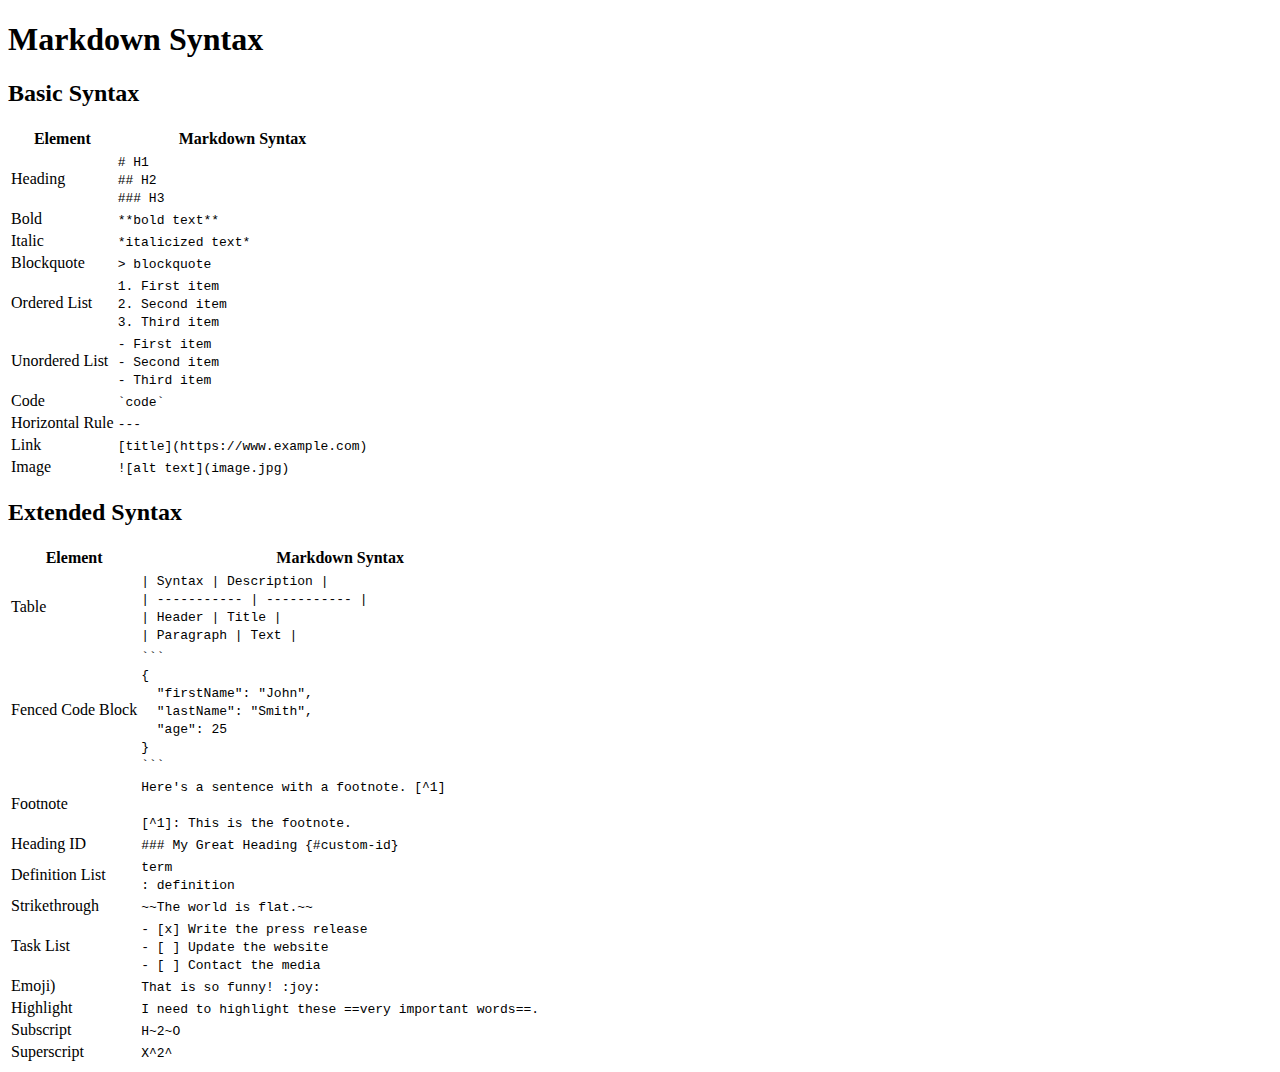
<file: ex00/d05/ex00/templates/ex00/index.html>
<!DOCTYPE html>
<html lang="en">
<head>
	<meta charset="UTF-8">
	<meta http-equiv="X-UA-Compatible" content="IE=edge">
	<meta name="viewport" content="width=device-width, initial-scale=1.0">
	<title>Ex00: Markdown Cheatsheet.</title>
	<link href="https://cdn.jsdelivr.net/npm/bootstrap@5.2.0-beta1/dist/css/bootstrap.min.css" rel="stylesheet" integrity="sha384-0evHe/X+R7YkIZDRvuzKMRqM+OrBnVFBL6DOitfPri4tjfHxaWutUpFmBp4vmVor" crossorigin="anonymous">
</head>
<body>

	<div class="container">
		<h1 class="text-center">Markdown Syntax</h1>
		<h2 id="basic-syntax">Basic Syntax</h2>

		<table class="table table-bordered">
		<thead class="thead-light">
			<tr>
			<th>Element</th>
			<th>Markdown Syntax</th>
			</tr>
		</thead>
		<tbody>
			<tr>
			<td>Heading</td>
			<td><code># H1<br />
				## H2<br />
				### H3</code></td>
			</tr>
			<tr>
			<td>Bold</td>
			<td><code>**bold text**</code></td>
			</tr>
			<tr>
			<td>Italic</td>
			<td><code>*italicized text*</code></td>
			</tr>
			<tr>
			<td>Blockquote</td>
			<td><code>&gt; blockquote</code></td>
			</tr>
			<tr>
			<td>Ordered List</td>
			<td><code>
				1. First item<br />
				2. Second item<br />
				3. Third item<br />
			</code></td>
			</tr>
			<tr>
			<td>Unordered List</td>
			<td>
				<code>
				- First item<br />
				- Second item<br />
				- Third item<br />
				</code>
			</td>
			</tr>
			<tr>
			<td>Code</td>
			<td><code>`code`</code></td>
			</tr>
			<tr>
			<td>Horizontal Rule</td>
			<td><code>---</code></td>
			</tr>
			<tr>
			<td>Link</td>
			<td><code>[title](https://www.example.com)</code></td>
			</tr>
			<tr>
			<td>Image</td>
			<td><code>![alt text](image.jpg)</code></td>
			</tr>
		</tbody>
		</table>

		<h2 id="extended-syntax">Extended Syntax</h2>

		<table class="table table-bordered">
		<thead class="thead-light">
			<tr>
			<th>Element</th>
			<th>Markdown Syntax</th>
			</tr>
		</thead>
		<tbody>
			<tr>
			<td>Table</td>
			<td><code>
				| Syntax      | Description |<br />
				| ----------- | ----------- |<br />
				| Header      | Title       |<br />
				| Paragraph   | Text        |
			</code></td>
			</tr>
			<tr>
			<td>Fenced Code Block</td>
			<td><code>```<br />
			{<br />
			&nbsp;&nbsp;"firstName": "John",<br />
			&nbsp;&nbsp;"lastName": "Smith",<br />
			&nbsp;&nbsp;"age": 25<br />
			}<br />
			```
			</code></td>
			</tr>
			<tr>
			<td>Footnote</td>
			<td><code>
				Here's a sentence with a footnote. [^1]<br /><br />
				[^1]: This is the footnote.
			</code></td>
			</tr>
			<tr>
			<td>Heading ID</td>
			<td><code>### My Great Heading {#custom-id}</code></td>
			</tr>
			<tr>
			<td>Definition List</td>
			<td><code>
				term<br />
				: definition
			</code></td>
			</tr>
			<tr>
			<td>Strikethrough</td>
			<td><code>~~The world is flat.~~</code></td>
			</tr>
			<tr>
			<td>Task List</td>
			<td><code>
				- [x] Write the press release<br />
				- [ ] Update the website<br />
				- [ ] Contact the media
			</code></td>
			</tr>
			<tr>
			<td>Emoji)</td>
			<td><code>
				That is so funny! :joy:
			</code></td>
			</tr>
			<tr>
			<td>Highlight</td>
			<td><code>
				I need to highlight these ==very important words==.
			</code></td>
			</tr>
			<tr>
			<td>Subscript</td>
			<td><code>
				H~2~O
			</code></td>
			</tr>
			<tr>
			<td>Superscript</td>
			<td><code>
				X^2^
			</code></td>
			</tr>
		</tbody>
		</table>
	</div>

</body>
</html>
</file>
